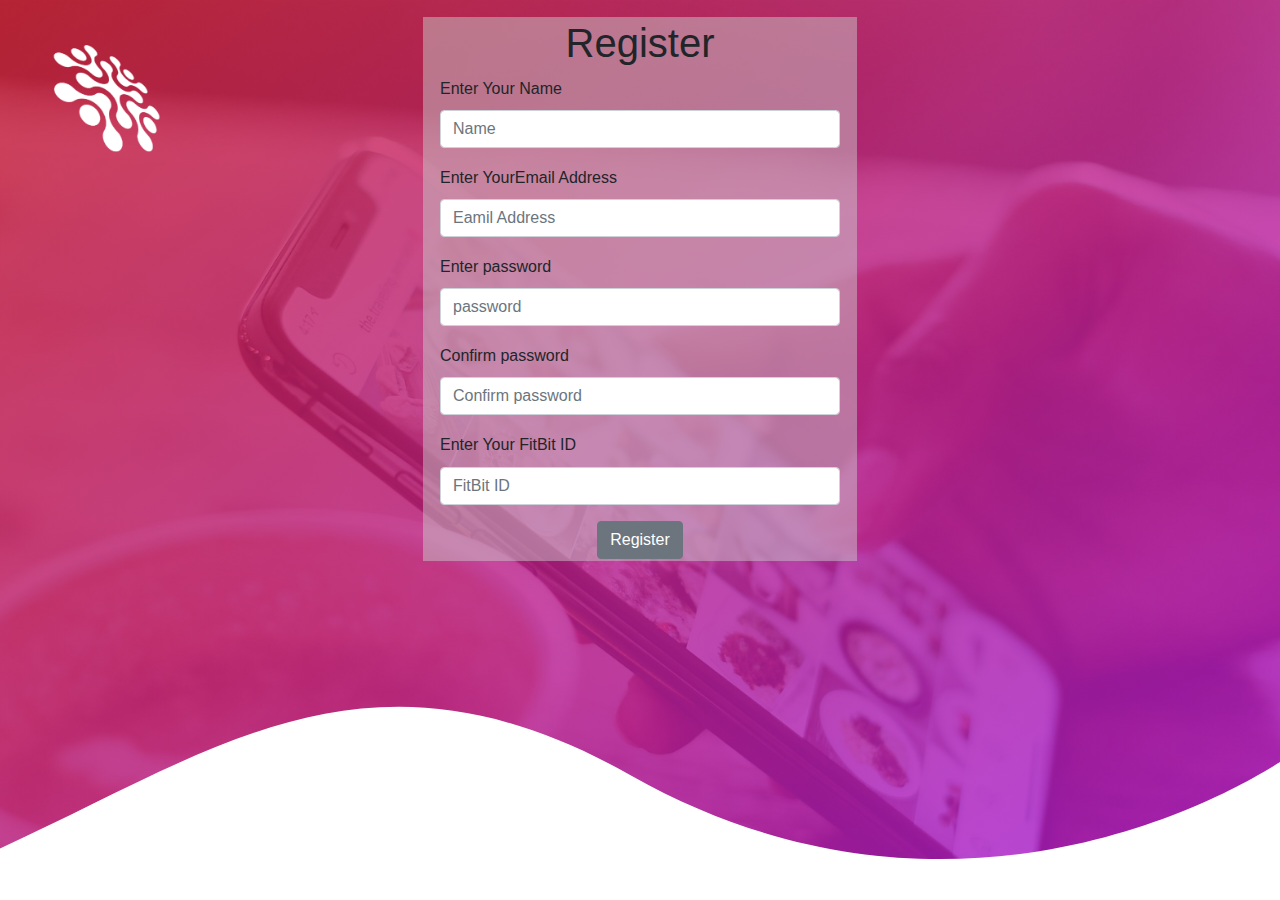
<file: Register.html>
<!DOCTYPE html>
<html lang="en">
<head>
    <meta charset="UTF-8">
    <meta name="viewport" content="width=device-width, initial-scale=1.0">
    <meta http-equiv="X-UA-Compatible" content="ie=edge">
    <title>Foodify - Register</title>

    <link rel="stylesheet" href="https://stackpath.bootstrapcdn.com/bootstrap/4.3.1/css/bootstrap.min.css" integrity="sha384-ggOyR0iXCbMQv3Xipma34MD+dH/1fQ784/j6cY/iJTQUOhcWr7x9JvoRxT2MZw1T" crossorigin="anonymous">
    <script src="https://code.jquery.com/jquery-3.3.1.slim.min.js" integrity="sha384-q8i/X+965DzO0rT7abK41JStQIAqVgRVzpbzo5smXKp4YfRvH+8abtTE1Pi6jizo" crossorigin="anonymous"></script>
    <script src="https://cdnjs.cloudflare.com/ajax/libs/popper.js/1.14.7/umd/popper.min.js" integrity="sha384-UO2eT0CpHqdSJQ6hJty5KVphtPhzWj9WO1clHTMGa3JDZwrnQq4sF86dIHNDz0W1" crossorigin="anonymous"></script>
    <script src="https://stackpath.bootstrapcdn.com/bootstrap/4.3.1/js/bootstrap.min.js" integrity="sha384-JjSmVgyd0p3pXB1rRibZUAYoIIy6OrQ6VrjIEaFf/nJGzIxFDsf4x0xIM+B07jRM" crossorigin="anonymous"></script>

    <link rel="stylesheet" href="Register.css">

</head>
<body>
        <header class="header">
                <div class="logo-box">
                    <img src="../Images/foodify_logo.png" alt="Foodify Logo" class="logo">
                </div>
                <div class="logo-name">

                </div>
                <div class="text-area">
                        
                        <div class="main">
                                <div class="col-md-6 col-sm-12">
                                   <div class="login-form">
                                       <h1>Register</h1>
                                      <form class="form">
                                         <div class="form-group">
                                            <label>Enter Your Name</label>
                                            <input type="text" class="form-control" placeholder="Name">
                                         </div>
                                         <div class="form-group">
                                            <label>Enter YourEmail Address</label>
                                            <input type="email" class="form-control" placeholder="Eamil Address">
                                         </div>

                                         <div class="form-group">
                                                <label>Enter password</label>
                                                <input type="password" class="form-control" placeholder="password">
                                         </div>
                                         <div class="form-group">
                                                <label>Confirm password</label>
                                                <input type="password" class="form-control" placeholder="Confirm password">
                                         </div>
                                         <div class="form-group">
                                                <label>Enter Your FitBit ID</label>
                                                <input type="text" class="form-control" placeholder="FitBit ID">
                                         </div>
                                         <div class="center">
                                                <button type="submit" id="register" class="btn btn-secondary">Register</button>  
                                         </div>
                                      </form>

                                      
                                   </div>
                                </div>
                        </div>
                        <!-- <p class="message" style="font-size:1.1rem;">
                                <h2>If you do not have FitBit ID, Than some Feature may not available you.</h2>
                        </p> -->

                </div>
                
                <section>
                        <svg id="curve" data-name="Layer 1" xmlns="http://www.w3.org/2000/svg" viewBox="0 0 1400 244.52">
                            <path class="st0" d="M-9.1,192.7c242.9-109.5,410.5-247,699.3-83.9c383.6,216.5,716.5-19.2,716.5-19.2v173.5H-9.1V192.7z"/>
                        </svg>
                </section>
                
                
        </header>
</body>
</html>
</file>
<file: Register.css>
* {
    margin: 0;
    padding: 0;
    box-sizing: border-box;
}

body {
    font-family: 'Lato', sans-serif;
    /* font-family: 'Poppins', sans-serif; */
    font-weight: 400;
    font-size: 16px;
    line-height: 1.7;
    height: 100vh;
}

.header {
    /* height: 90vh; */
    background-image: linear-gradient(
                        to right bottom,
                        rgba(207, 31, 54, 0.8), 
                        rgba(175, 28, 219, 0.8)), 
                        url("Serving.jpg");
    background-size: cover;
    background-position: center;   
    position: relative;
}
.logo-box {
    position: absolute;
    top: 40px;
    left: 4%;
}
.logo {
    height: 13vh;
}

.text-area {
    margin-top: 12%;
    padding: 2px;
    background-color: rgba(199, 199, 199, 0.5);
    position: absolute;
    left: 50%;
    top: 15%;
    transform: translate(-50%, -50%);
}

.form {
    height: auto;
    width: 400px;
}

h1 {
    width: 400px;
    margin-left: 0px;
    text-align: center;
}


section {
    margin: 0;
    padding-top: 20%;
    background-color: transparent;
    width: 100%;
    height: 100vh;
}
#curve {
     position: absolute;
     bottom: 0;
}
path {
    fill:white;
}

.center {
    display: flex;
    justify-content: center;
}

#Register {
    line-height: 0.5;
    height: 22px;
    padding: 2px;
}
.emoji {
    font-size:20px;
}
.message {
    position: absolute;
    font-size: 1.1rem;
    bottom: 1%;
}

@media screen and (max-width:700px) {
    .header {
        height: 90vh;
    }
    
    .logo {
        height: 8vh;
        margin-left: 15px;
    }
    .text-area {
        top: 39%;
        height: 350px;
        width: 300px;
    }
    h1 {
        width: 250px;
        margin-left: 0px;
        text-align: center;
    }

    .form {
        height: 90%;
        width: 250px;
    }
    
        
}
</file>
